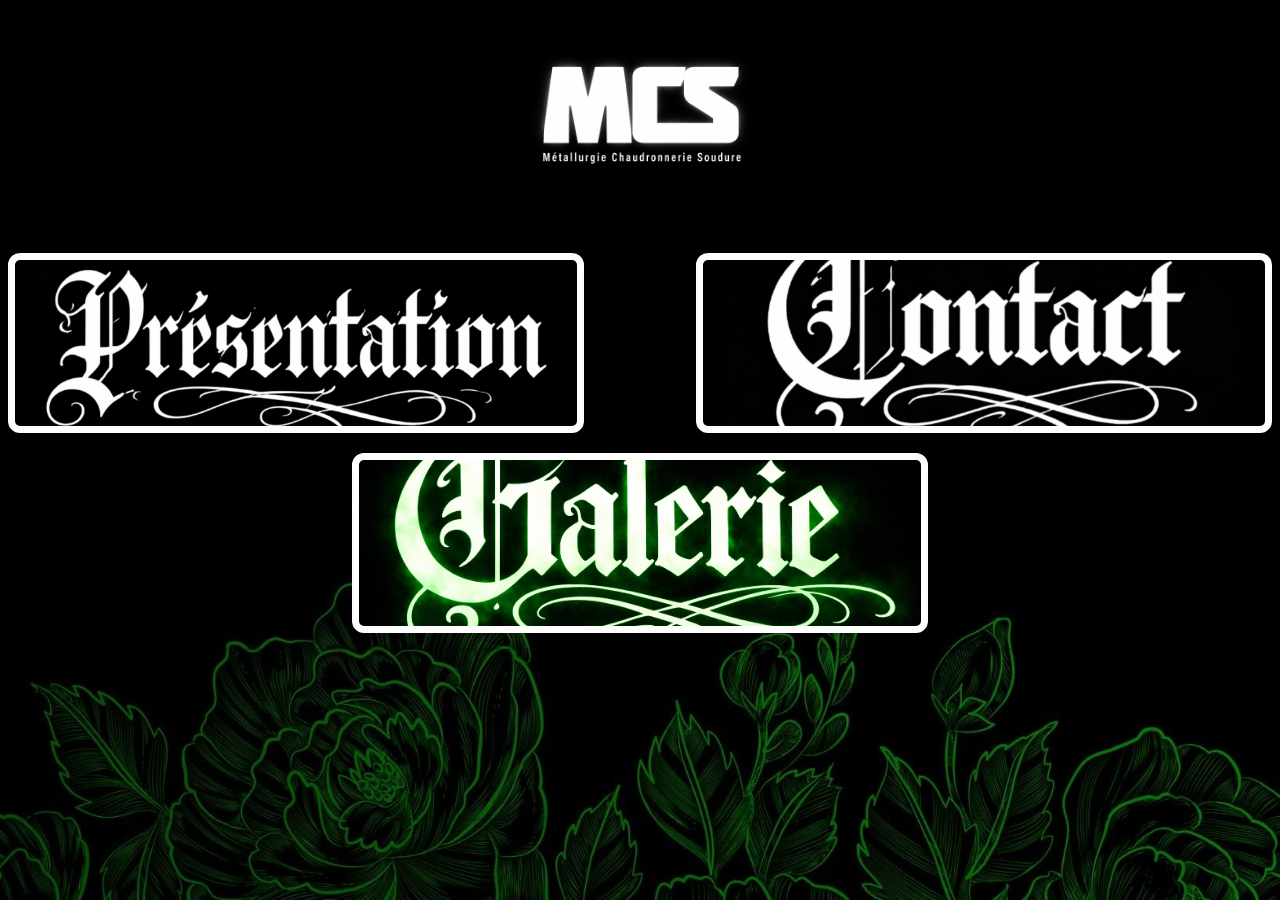
<file: index.html>
<!DOCTYPE html>
<html lang="fr">
<head>
        <link rel="stylesheet" href="style.css">
    <meta charset="UTF-8">
    <meta name="viewport" content="width=device-width, initial-scale=1.0">
    <link rel="icon" type="image/png" href="logo/iconmcs.png">
    <title>MCS Hub</title>
</head>
<body>
<img id="logo" src="logo/logo blanc sur noir.png" alt="logo de MCS Hub">

<button id="boutonpage1" onclick="location='index1.html'"></button>

<button id="boutonpage2" onclick="location='index2.html'"></button>

<button id="boutonpage3" onclick="location='index3.html'"></button>


</html>
</file>
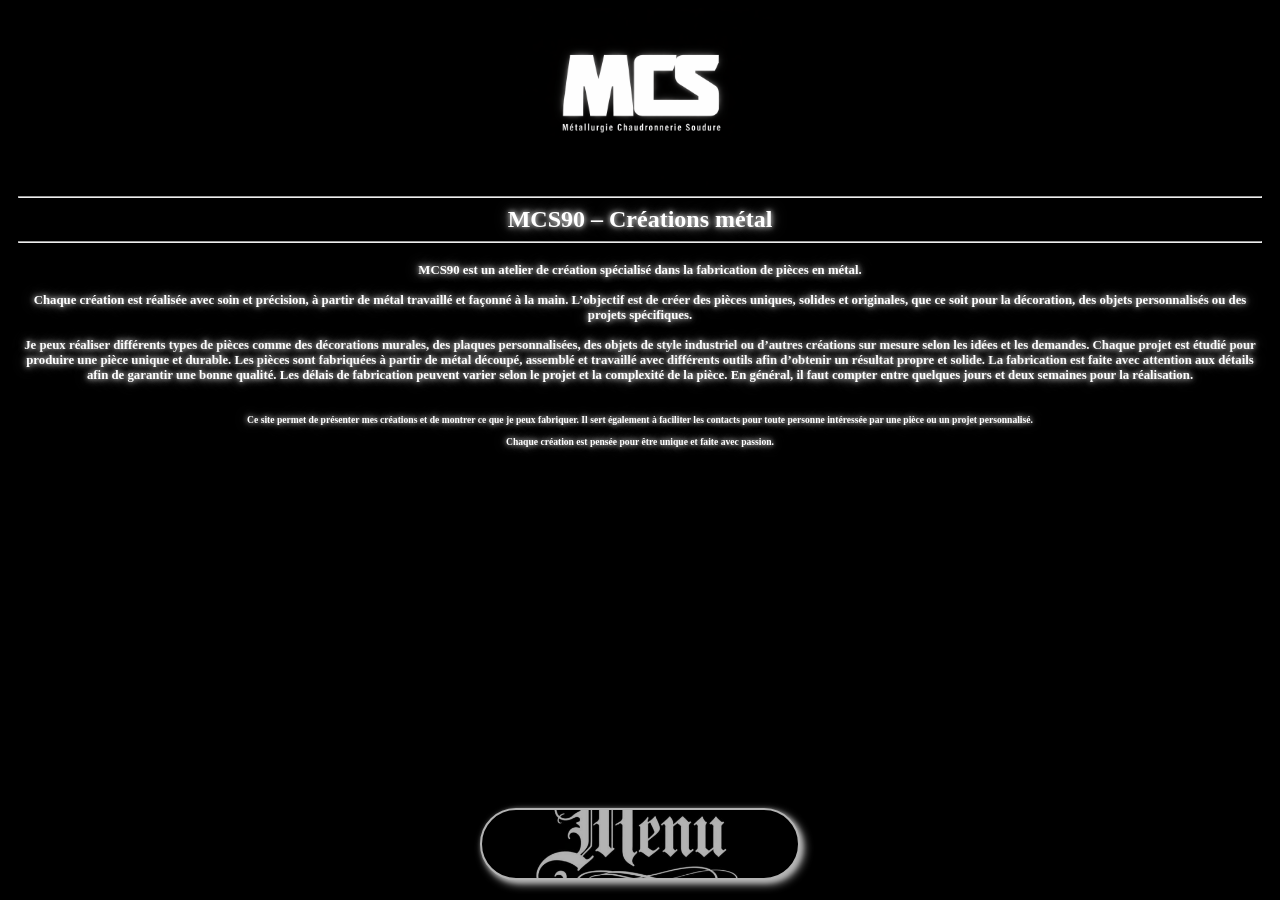
<file: index1.html>
<!DOCTYPE html>
<html lang="fr">
<head>
    <meta charset="UTF-8">
    <meta name="viewport" content="width=device-width, initial-scale=1.0">
    <title>Présentation MCS</title>
    <link rel="stylesheet" href="style1.css">
</head>
<body>
    <img id="logo" src="logo/logo blanc sur noir.png" alt="logo de MCS Hub">

<hr><h2>MCS90 – Créations métal</h2><hr>
<h3>
MCS90 est un atelier de création spécialisé dans la fabrication de pièces en métal.
<br><br>
 Chaque création est réalisée avec soin et précision, à partir de métal travaillé et façonné à la main. L’objectif est de créer des pièces uniques, solides et originales, que ce soit pour la décoration, des objets personnalisés ou des projets spécifiques.
 <br><br>
Je peux réaliser différents types de pièces comme des décorations murales, des plaques personnalisées, des objets de style industriel ou d’autres créations sur mesure selon les idées et les demandes. Chaque projet est étudié pour produire une pièce unique et durable.
Les pièces sont fabriquées à partir de métal découpé, assemblé et travaillé avec différents outils afin d’obtenir un résultat propre et solide. La fabrication est faite avec attention aux détails afin de garantir une bonne qualité.
Les délais de fabrication peuvent varier selon le projet et la complexité de la pièce. En général, il faut compter entre quelques jours et deux semaines pour la réalisation.
</h3>
<br>
<h4>
Ce site permet de présenter mes créations et de montrer ce que je peux fabriquer. Il sert également à faciliter les contacts pour toute personne intéressée par une pièce ou un projet personnalisé.
<br><br>
Chaque création est pensée pour être unique et faite avec passion.
</h4>
<br>
        <button id="boutonpage" onclick="location='index.html'"></button>

    <br>
</body>
</html>
</file>
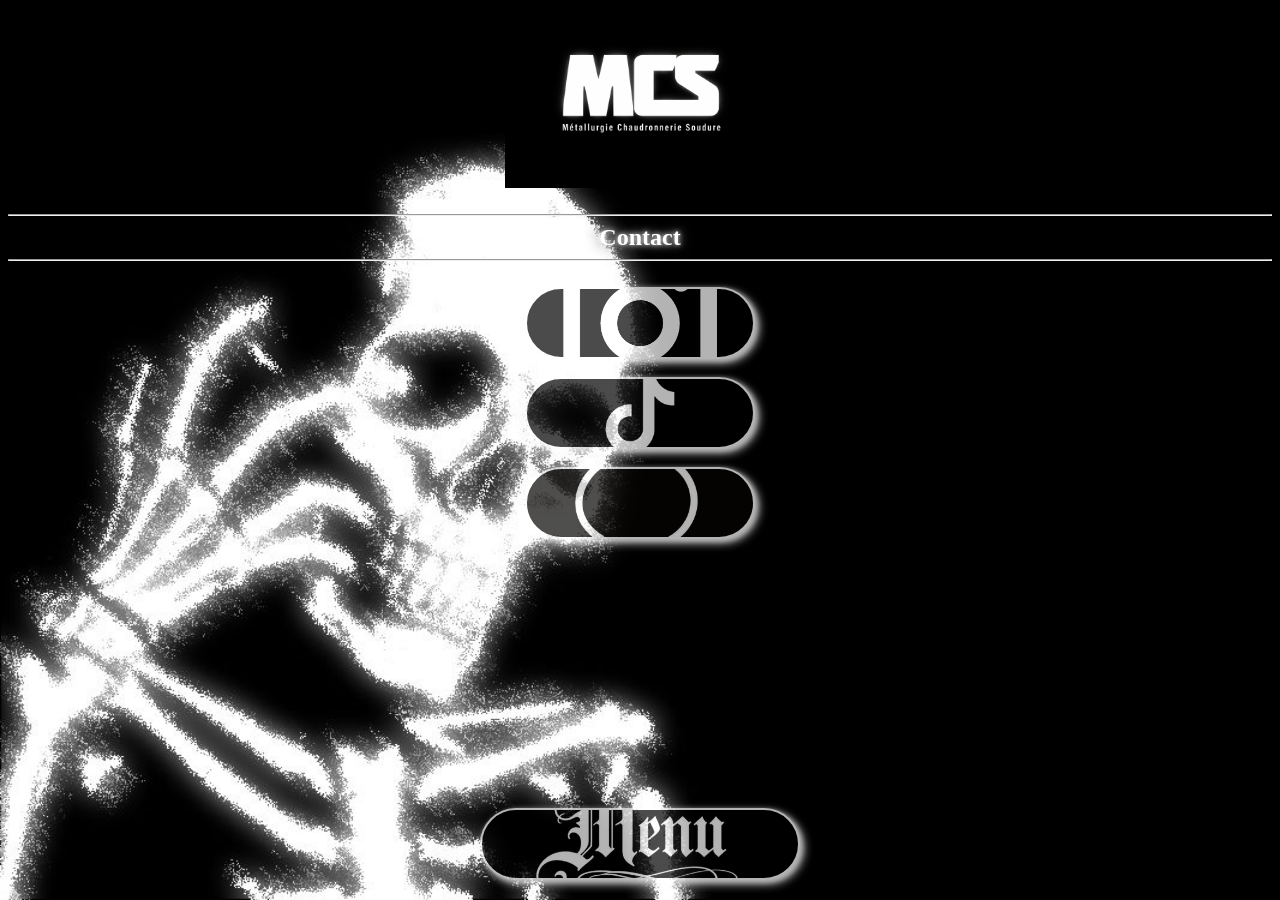
<file: index2.html>
<!DOCTYPE html>
<html lang="fr">
<head>
    <meta charset="UTF-8">
    <meta name="viewport" content="width=device-width, initial-scale=1.0">
    <title>Contacts</title>
    <link rel="stylesheet" href="style2.css">
</head>
<body>

    <img id="logo" src="logo/logo blanc sur noir.png" alt="logo de MCS Hub">
    
<br>

<hr><h2>Contact</h2> <hr><br>

<a href="https://www.instagram.com/mcs_90000?igsh=Nmg3Y3ZzYTZmNjNh" target="_blank">
    <button id="insta"></button>
</a>

<br>

<a href="https://www.tiktok.com/@mcs_90000?_r=1&_t=ZN-94ex3ifQnSA" target="_blank">
    <button id="tiktok"></button>

    <br>

<a href="sms:+33782545465?body=Bonjour%20je%20vous%20contacte">
    <button id="sms"></button>
</a>

<br>

        <button id="boutonpage" onclick="location='index.html'"></button>
</body>
</html>
</file>
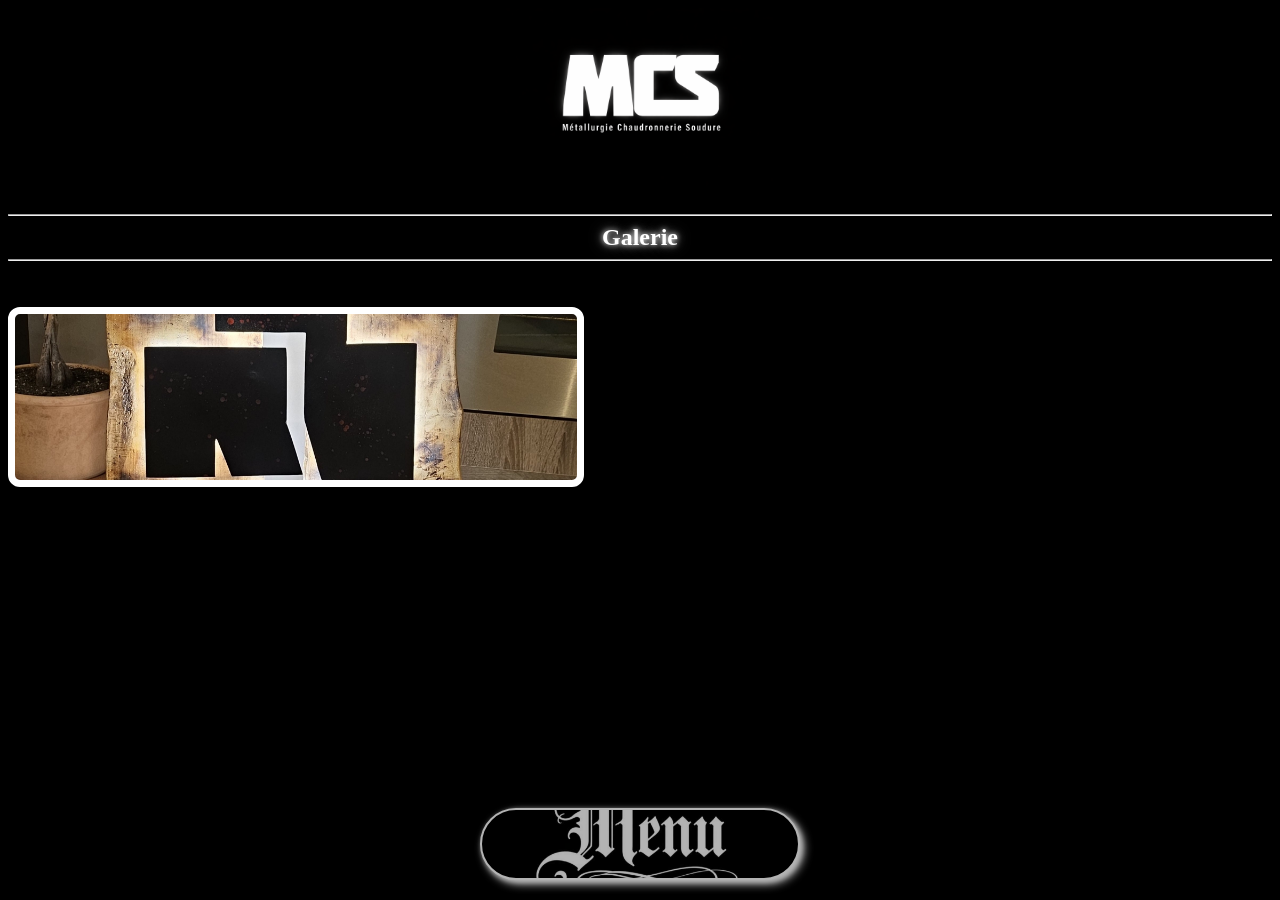
<file: index3.html>
<!DOCTYPE html>
<html lang="fr">
<head>
    <meta charset="UTF-8">
    <meta name="viewport" content="width=device-width, initial-scale=1.0">
    <link rel="stylesheet" href="style3.css">
    <title>Galerie</title>
</head>
<body>
    
    <img id="logo" src="logo/logo blanc sur noir.png" alt="logo de MCS Hub">
    
<br>

<hr><h2>Galerie</h2> <hr><br>

<button id="raimstein" onclick="location='t_galerie/rammstein.html'"></button>

        <button id="boutonpage" onclick="location='index.html'"></button>

</body>
</html>
</file>
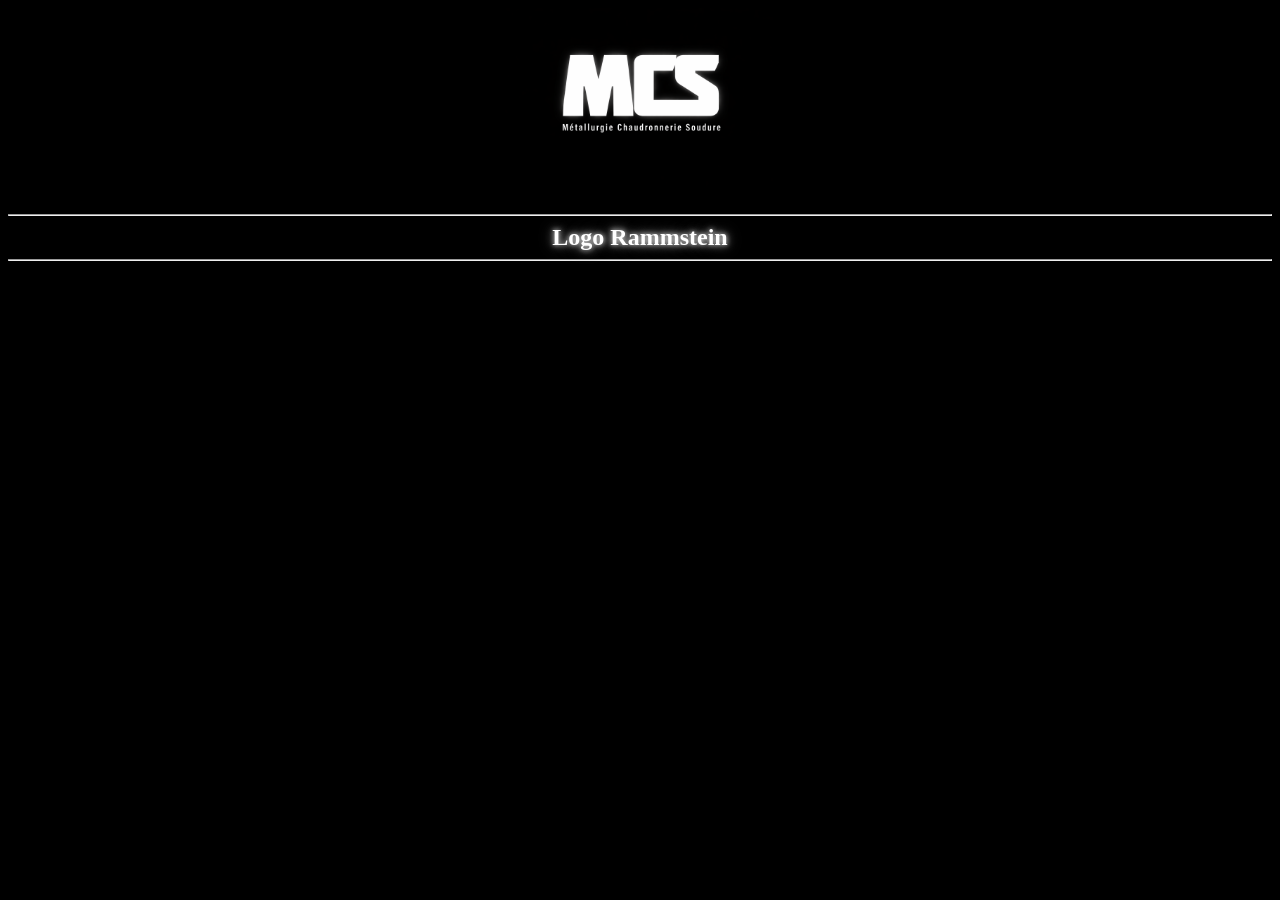
<file: t_galerie/rammstein.html>
<!DOCTYPE html>
<html lang="fr">
<head>
    <meta charset="UTF-8">
    <meta name="viewport" content="width=device-width, initial-scale=1.0">
    <title>Logo Rammstein</title>
    <link rel="stylesheet" href="rammstein.css">
</head>
<body>

    <img id="logo" src="/logo/logo blanc sur noir.png"logo de MCS Hub">
    
<br>

<hr><h2>Logo Rammstein</h2> <hr><br>
    


</body>
</html>
</file>
<file: style.css>
body{
    background-color: black;
    background-image: url(logo/greenwallpaper.jpg);
    background-position: bottom center;
    background-size: 100vw;
    background-repeat: no-repeat;
    background-attachment: fixed;
}

#logo {
    width: auto;
    height: 25vh; 
    margin: 0 auto;   
    text-align: center;
    display: block;    
}

#boutonpage1
{
  width: 45vw;
 height: 20vh;
  font-size: 1.5em;
  font-weight: bold;
  margin: 20px 0;
  color: #ffffff;
  border: 7px solid #ffffff;
  border-radius: 12px;
  padding: 12px 10px;
  display: inline-block;
  background-image: url("logo/logo presentation.png");
    background-size: 40vw;
    background-position: center;
    background-repeat: no-repeat;
    background-color: black;
}

#boutonpage2
{
  width: 45vw;
 height: 20vh;
  font-size: 1.5em;
  font-weight: bold;
  margin: 20px 0;
  color: #ffffff;
  border: 7px solid #ffffff;
  border-radius: 12px;
  padding: 12px 10px;
  display: inline-block;
  background-image: url("logo/contact.png");
    background-size: 40vw;
    background-position: center;
    background-repeat: no-repeat;
    background-color: black;
  float: right;
}

#boutonpage3
{
  width: 45vw;
 height: 20vh;
  font-size: 1.5em;
  font-weight: bold;
  margin: 20px auto;
  margin-top: 0px;
  color: #ffffff;
  border: 7px solid #ffffff;
  border-radius: 12px;
  padding: 12px 10px;
  display: block;
  background-image: url("logo/galerievert.png");
    background-size: 45vw;
    background-position: center;
    background-repeat: no-repeat;
    background-color: black;
        animation: neon 3s infinite;
  clear: both;
}

@keyframes neon {
    0%, 100% {
        box-shadow : 
    0 0 10px rgba(0, 100, 0, 0.9),
    0 0 20px rgba(0, 80, 0, 0.7),
    0 0 30px rgba(0, 60, 0, 0.5),
    0 0 40px rgba(0, 40, 0, 0.3);
    }
    50% {
        box-shadow : 
    0 0 20px rgba(0, 120, 0, 1),
    0 0 30px rgba(0, 100, 0, 0.8),
    0 0 40px rgba(0, 80, 0, 0.6),
    0 0 50px rgba(0, 60, 0, 0.4);
    }
}
</file>
<file: style1.css>
body {
    background-color: rgb(0, 0, 0);
    padding-left: 10px;
    padding-right: 10px;
}

#logo {
    width: auto;
    height: 20vh; 
    margin: 0 auto;   
    text-align: center;
    display: block;    
}

h3 {
    color: white;
    text-align: center;
    font-size: 0.8em;
    margin-top: 20px;
     text-shadow: 
    0 0 5px rgba(255, 255, 255, 0.8),
    0 0 10px rgba(231, 231, 231, 0.6),
    0 0 15px rgba(109, 109, 109, 0.973),
    0 0 20px rgba(122, 122, 122, 0.2);
    
}

@keyframes neon {
    0%, 100% {
        text-shadow: 
    0 0 10px rgba(255, 255, 255, 0.8),
    0 0 15px rgba(252, 252, 252, 0.6),
    0 0 20px rgba(92, 92, 92, 0.973),
    0 0 25px rgba(51, 51, 51, 0.2);
    }
    50% {
        text-shadow: 
    0 0 25px rgba(255, 255, 255, 0.8),
    0 0 35px rgba(223, 223, 223, 0.6),
    0 0 45px rgba(92, 92, 92, 0.973),
    0 0 55px rgba(51, 51, 51, 0.2);
    }
}

h2 {
    color: rgb(255, 255, 255);
    text-align: center;
    font-size: 1.5em;
    margin-top: 0px;
    margin-bottom: 0px;
     text-shadow: 
    0 0 5px rgba(255, 255, 255, 0.8),
    0 0 10px rgba(223, 223, 223, 0.6),
    0 0 15px rgba(92, 92, 92, 0.973),
    0 0 20px rgba(51, 51, 51, 0.2);
    animation: neon 2s infinite;
}

h4 {
    color: white;
    text-align: center;
    font-size: 0.6em;
    margin-top: 00px;
     text-shadow: 
    0 0 5px rgba(255, 255, 255, 0.8),
    0 0 10px rgba(231, 231, 231, 0.6),
    0 0 15px rgba(109, 109, 109, 0.973),
    0 0 20px rgba(122, 122, 122, 0.2);
}

#boutonpage
{
    width: 25vw;
    height: 8vh;
    display: block;
    margin-left: auto;
    margin-right: auto;
    background-image: url("logo/Menu.png");
    background-size: 18vw;
    background-position: center;
    background-repeat: no-repeat;
    background-color: black;
    border: 2px solid #ffffff;
    border-radius: 120px;
    box-shadow: 2px 2px 5px rgb(255, 255, 255), 4px 4px 10px #ffffff;
    opacity: 0.7;
    position: fixed;
    bottom: 20px;
    left: 50%;
    transform: translateX(-50%);
}
</file>
<file: style2.css>
#logo {
    width: auto;
    height: 20vh; 
    margin: 0 auto;   
    text-align: center;
    display: block;    
}

body{
    background-color: black;
    background-image: url(logo/squelette.jpg);
    background-position: bottom left;
    background-size: 60%;
    background-repeat: no-repeat;
    background-attachment: fixed;
}

h2 {
    color: rgb(255, 255, 255);
    text-align: center;
    font-size: 1.5em;
    margin-top: 0px;
    margin-bottom: 0px;
     text-shadow: 
    0 0 5px rgba(255, 255, 255, 0.8),
    0 0 10px rgba(223, 223, 223, 0.6),
    0 0 15px rgba(92, 92, 92, 0.973),
    0 0 20px rgba(51, 51, 51, 0.2);
    animation: neon 2s infinite;
}

h3 {
    color: white;
    text-align: center;
    font-size: 0.8em;
    margin-top: 20px;
    margin-left: 10px;
     text-shadow: 
    0 0 5px rgba(255, 255, 255, 0.8),
    0 0 10px rgba(231, 231, 231, 0.6),
    0 0 15px rgba(109, 109, 109, 0.973),
    0 0 20px rgba(122, 122, 122, 0.2);
    
}

#boutonpage
{
    width: 25vw;
    height: 8vh;
    display: block;
    margin-left: auto;
    margin-right: auto;
    background-image: url("logo/Menu.png");
    background-size: 18vw;
    background-position: center;
    background-repeat: no-repeat;
    background-color: black;
    border: 2px solid #ffffff;
    border-radius: 120px;
    box-shadow: 2px 2px 5px rgb(255, 255, 255), 4px 4px 10px #ffffff;
    opacity: 0.7;
    position: fixed;
    bottom: 20px;
    left: 50%;
    transform: translateX(-50%);
}

#insta {
    width: 18vw;
    height: 8vh;
    display: block;
    margin-left: auto;
    margin-right: auto;
    background-image: url("logo/instalogo.png");
    background-size: 18vw;
    background-position: center;
    background-repeat: no-repeat;
    background-color: rgb(255, 255, 255);
    border: 2px solid #ffffff;
    border-radius: 120px;
    box-shadow: 2px 2px 5px rgb(255, 255, 255), 4px 4px 10px #ffffff;
    opacity: 0.7;
}

#tiktok {
    width: 18vw;
    height: 8vh;
    display: block;
    margin-left: auto;
    margin-right: auto;
    background-image: url("logo/tiktoknoir.jpg");
    background-size: 18vw;
    background-position: center;
    background-repeat: no-repeat;
    background-color: rgb(255, 255, 255);
    border: 2px solid #ffffff;
    border-radius: 120px;
    box-shadow: 2px 2px 5px rgb(255, 255, 255), 4px 4px 10px #ffffff;
    opacity: 0.7;
}

#sms {
    width: 18vw;
    height: 8vh;
    display: block;
    margin-left: auto;
    margin-right: auto;
    background-image: url("logo/smslogo.jpg");
    background-size: 18vw;
    background-position: center;
    background-repeat: no-repeat;
    background-color: rgb(255, 255, 255);
    border: 2px solid #ffffff;
    border-radius: 120px;
    box-shadow: 2px 2px 5px rgb(255, 255, 255), 4px 4px 10px #ffffff;
    opacity: 0.7;
}
</file>
<file: style3.css>
body  {
    background-color: black;
}

h2 {
    color: rgb(255, 255, 255);
    text-align: center;
    font-size: 1.5em;
    margin-top: 0px;
    margin-bottom: 0px;
     text-shadow: 
    0 0 5px rgba(255, 255, 255, 0.8),
    0 0 10px rgba(223, 223, 223, 0.6),
    0 0 15px rgba(92, 92, 92, 0.973),
    0 0 20px rgba(51, 51, 51, 0.2);
    animation: neon 2s infinite;
}

#logo {
    width: auto;
    height: 20vh; 
    margin: 0 auto;   
    text-align: center;
    display: block;    
}

#boutonpage
{
    width: 25vw;
    height: 8vh;
    display: block;
    margin-left: auto;
    margin-right: auto;
    background-image: url("logo/Menu.png");
    background-size: 18vw;
    background-position: center;
    background-repeat: no-repeat;
    background-color: black;
    border: 2px solid #ffffff;
    border-radius: 120px;
    box-shadow: 2px 2px 5px rgb(255, 255, 255), 4px 4px 10px #ffffff;
    opacity: 0.7;
    position: fixed;
    bottom: 20px;
    left: 50%;
    transform: translateX(-50%);
}

#raimstein
{
  width: 45vw;
 height: 20vh;
  font-size: 1.5em;
  font-weight: bold;
  margin: 20px 0;
  color: #ffffff;
  border: 7px solid #ffffff;
  border-radius: 12px;
  padding: 12px 10px;
  display: inline-block;
  background-image: url("galerie/Snapchat-1891001193.jpg");
    background-size: 45vw;
    background-position: center;
    background-repeat: no-repeat;
    background-color: black;
}
</file>
<file: t_galerie/rammstein.css>
body{
    background-color: black;
}

h2 {
    color: rgb(255, 255, 255);
    text-align: center;
    font-size: 1.5em;
    margin-top: 0px;
    margin-bottom: 0px;
     text-shadow: 
    0 0 5px rgba(255, 255, 255, 0.8),
    0 0 10px rgba(223, 223, 223, 0.6),
    0 0 15px rgba(92, 92, 92, 0.973),
    0 0 20px rgba(51, 51, 51, 0.2);
    animation: neon 2s infinite;
}

#logo {
    width: auto;
    height: 20vh; 
    margin: 0 auto;   
    text-align: center;
    display: block;    
}
</file>
